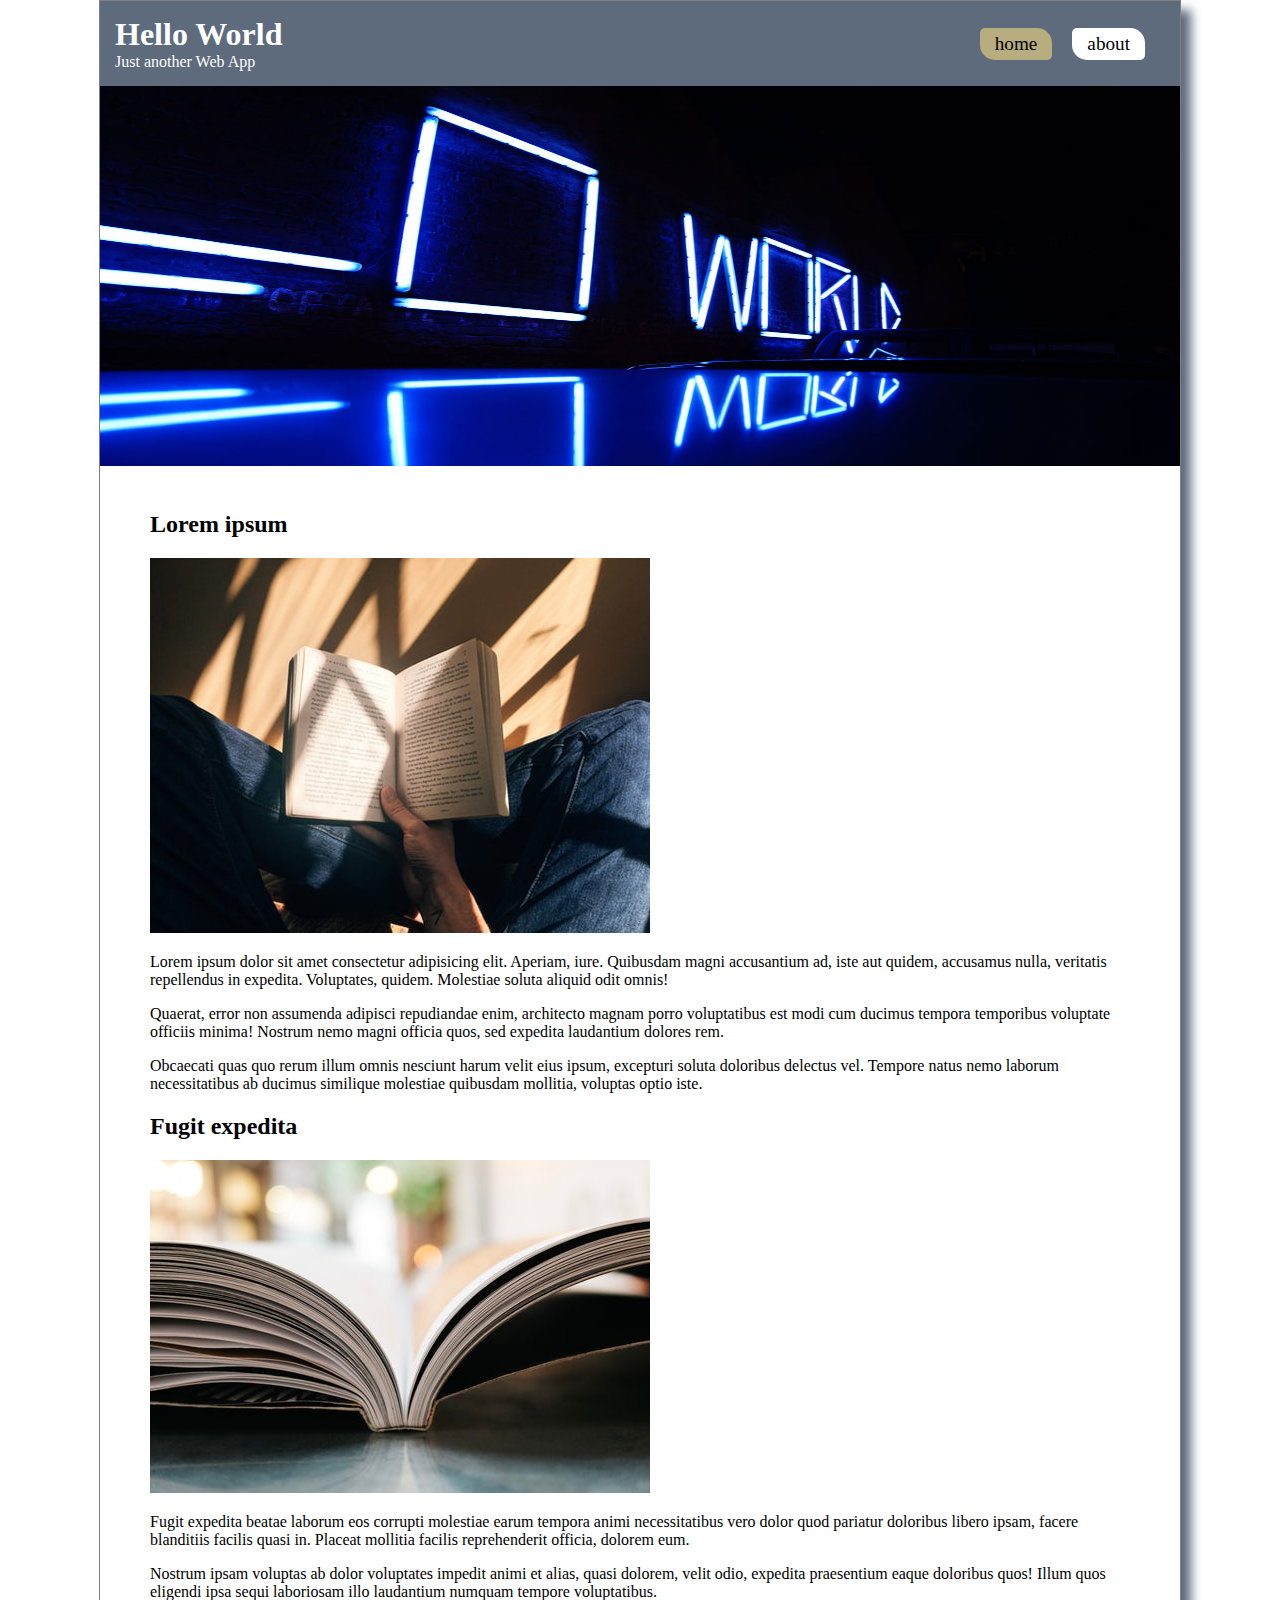
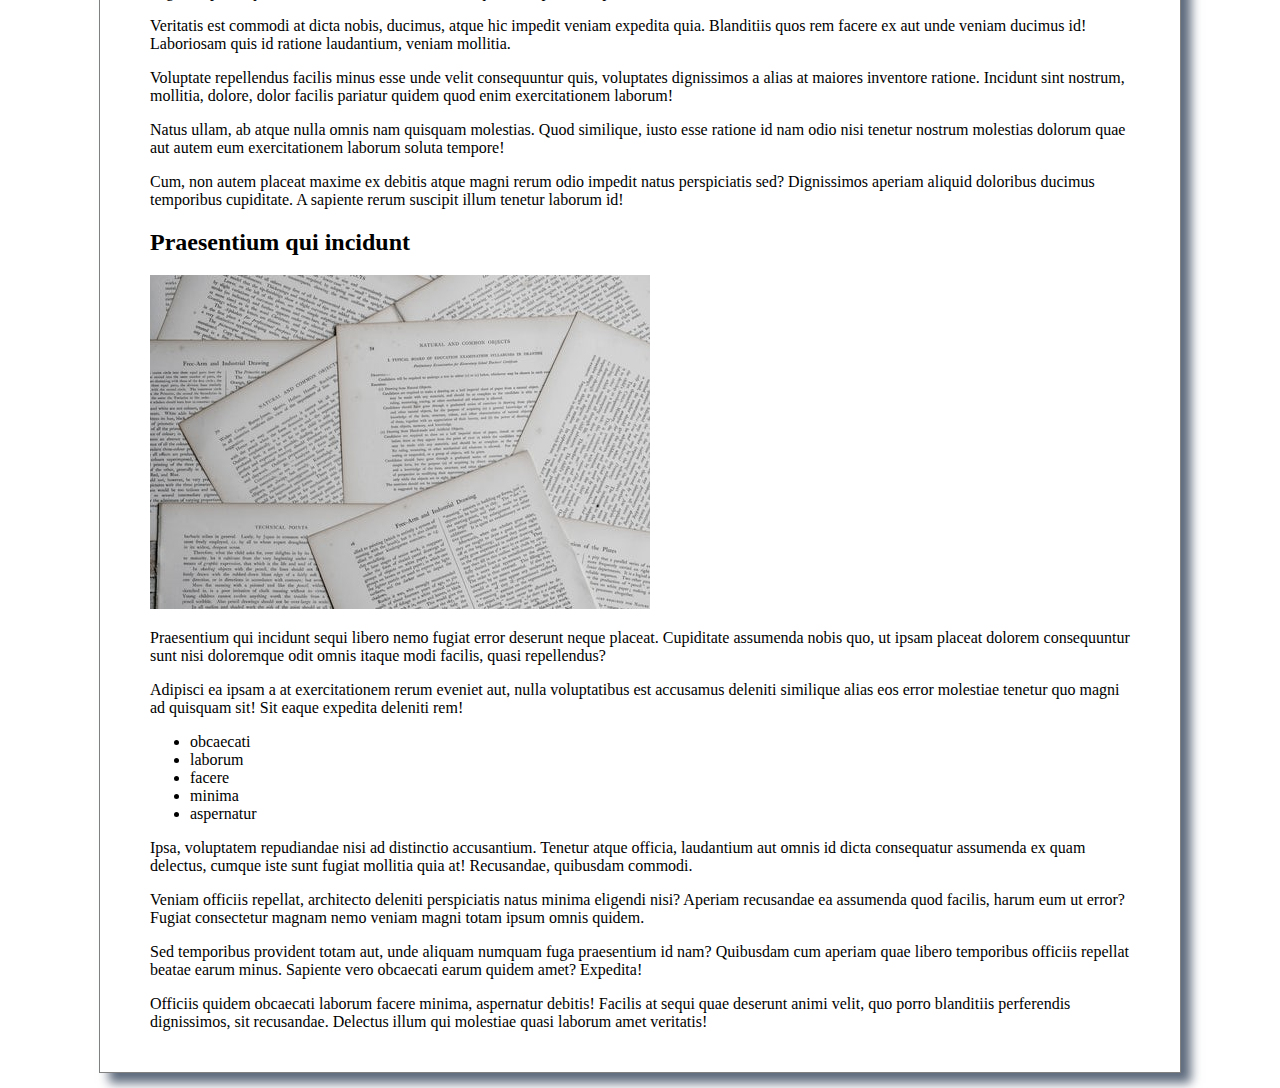
<file: index.html>
<!DOCTYPE html>
<html lang="en">
<head>
  <meta charset="UTF-8">
  <meta name="viewport" content="width=device-width, initial-scale=1.0">
  <meta http-equiv="X-UA-Compatible" content="ie=edge">
  <link rel="stylesheet" href="style.css">
  <title>Hello World</title>
</head>
<body>
  <div class="wrapper">
    <header>
      <h1 id="header">Hello World</h1>
      <p>Just another Web App</p>
    </header>
    <div class="hero">
      <img src="img/hello.jpg" alt="hello world">
    </div>
    <nav>
      <a class="active" href="/">home</a>
      <a href="about.html">about</a>
    </nav>

    <main>
      <h2>Lorem ipsum</h2>
      <img src="img/reading.jpg" alt="person reading">
      <p>Lorem ipsum dolor sit amet consectetur adipisicing elit. Aperiam, iure. Quibusdam magni accusantium ad, iste aut quidem, accusamus nulla, veritatis repellendus in expedita. Voluptates, quidem. Molestiae soluta aliquid odit omnis!</p>
      <p>Quaerat, error non assumenda adipisci repudiandae enim, architecto magnam porro voluptatibus est modi cum ducimus tempora temporibus voluptate officiis minima! Nostrum nemo magni officia quos, sed expedita laudantium dolores rem.</p>
      <p>Obcaecati quas quo rerum illum omnis nesciunt harum velit eius ipsum, excepturi soluta doloribus delectus vel. Tempore natus nemo laborum necessitatibus ab ducimus similique molestiae quibusdam mollitia, voluptas optio iste.</p>

      <h2>Fugit expedita</h2>
      <img src="img/openbook.jpg" alt="Open book image">
      <p>Fugit expedita beatae laborum eos corrupti molestiae earum tempora animi necessitatibus vero dolor quod pariatur doloribus libero ipsam, facere blanditiis facilis quasi in. Placeat mollitia facilis reprehenderit officia, dolorem eum.</p>
      <p>Nostrum ipsam voluptas ab dolor voluptates impedit animi et alias, quasi dolorem, velit odio, expedita praesentium eaque doloribus quos! Illum quos eligendi ipsa sequi laboriosam illo laudantium numquam tempore voluptatibus.</p>
      <p>Veritatis est commodi at dicta nobis, ducimus, atque hic impedit veniam expedita quia. Blanditiis quos rem facere ex aut unde veniam ducimus id! Laboriosam quis id ratione laudantium, veniam mollitia.</p>
      <p>Voluptate repellendus facilis minus esse unde velit consequuntur quis, voluptates dignissimos a alias at maiores inventore ratione. Incidunt sint nostrum, mollitia, dolore, dolor facilis pariatur quidem quod enim exercitationem laborum!</p>
      <p>Natus ullam, ab atque nulla omnis nam quisquam molestias. Quod similique, iusto esse ratione id nam odio nisi tenetur nostrum molestias dolorum quae aut autem eum exercitationem laborum soluta tempore!</p>
      <p>Cum, non autem placeat maxime ex debitis atque magni rerum odio impedit natus perspiciatis sed? Dignissimos aperiam aliquid doloribus ducimus temporibus cupiditate. A sapiente rerum suscipit illum tenetur laborum id!</p>
      
      <h2>Praesentium qui incidunt</h2>
      <img src="img/papers.jpg" alt="photo of papers">
      <p>Praesentium qui incidunt sequi libero nemo fugiat error deserunt neque placeat. Cupiditate assumenda nobis quo, ut ipsam placeat dolorem consequuntur sunt nisi doloremque odit omnis itaque modi facilis, quasi repellendus?</p>
      <p>Adipisci ea ipsam a at exercitationem rerum eveniet aut, nulla voluptatibus est accusamus deleniti similique alias eos error molestiae tenetur quo magni ad quisquam sit! Sit eaque expedita deleniti rem!</p>
      <ul>
        <li>obcaecati</li>
        <li>laborum</li>
        <li>facere</li>
        <li>minima</li>
        <li>aspernatur</li>
      </ul>   Ipsa, voluptatem repudiandae nisi ad distinctio accusantium. Tenetur atque officia, laudantium aut omnis id dicta consequatur assumenda ex quam delectus, cumque iste sunt fugiat mollitia quia at! Recusandae, quibusdam commodi.</p>
      <p>Veniam officiis repellat, architecto deleniti perspiciatis natus minima eligendi nisi? Aperiam recusandae ea assumenda quod facilis, harum eum ut error? Fugiat consectetur magnam nemo veniam magni totam ipsum omnis quidem.</p>
      <p>Sed temporibus provident totam aut, unde aliquam numquam fuga praesentium id nam? Quibusdam cum aperiam quae libero temporibus officiis repellat beatae earum minus. Sapiente vero obcaecati earum quidem amet? Expedita!</p>
      <p>Officiis quidem obcaecati laborum facere minima, aspernatur debitis! Facilis at sequi quae deserunt animi velit, quo porro blanditiis perferendis dignissimos, sit recusandae. Delectus illum qui molestiae quasi laborum amet veritatis!</p>
    </main>


  </div>
  <script src="script.js"></script>
</body>
</html>
</file>
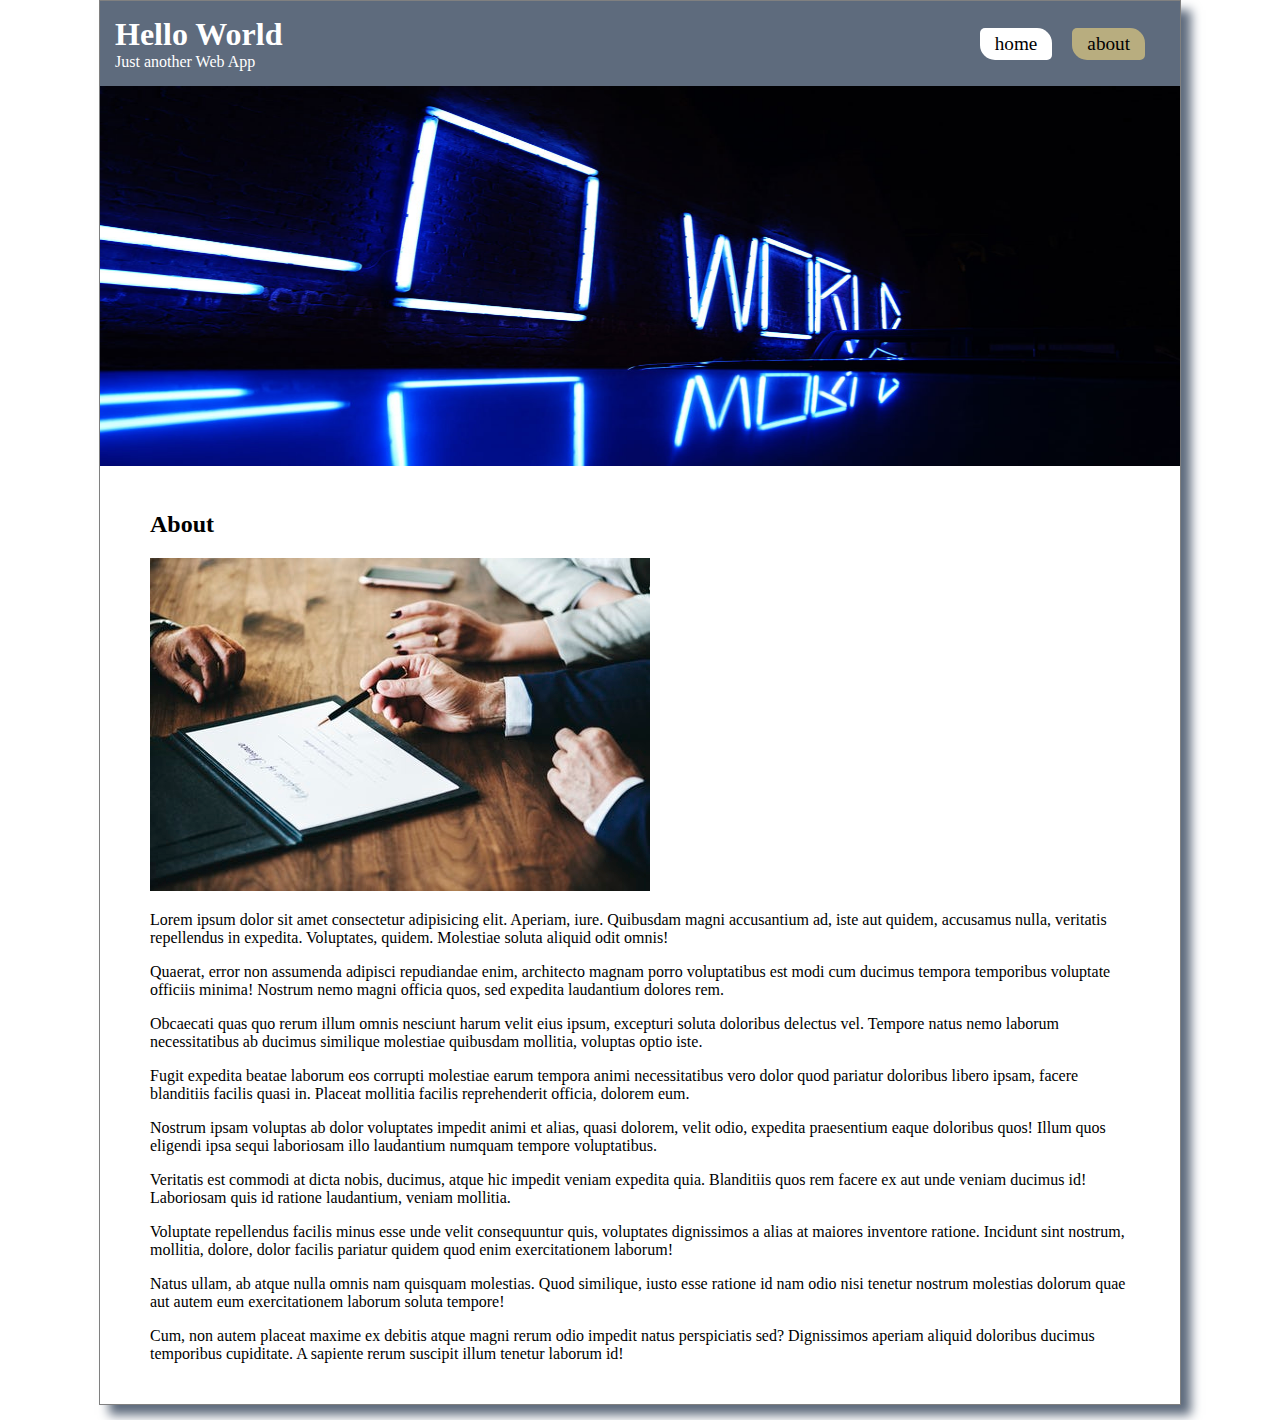
<file: about.html>
<!DOCTYPE html>
<html lang="en">
<head>
  <meta charset="UTF-8">
  <meta name="viewport" content="width=device-width, initial-scale=1.0">
  <meta http-equiv="X-UA-Compatible" content="ie=edge">
  <link rel="stylesheet" href="style.css">
  <title>About Hello World</title>
</head>
<body>
  <div class="wrapper">
    <header>
      <h1 id="header">Hello World</h1>
      <p>Just another Web App</p>
    </header>
    <div class="hero">
      <img src="img/hello.jpg" alt="hello world">
    </div>
    <nav>
      <a href="/">home</a>
      <a class="active" href="about.html">about</a>
    </nav>

    <main>
      <h2>About</h2>
      <img src="img/about.jpg" alt="person reading">
      <p>Lorem ipsum dolor sit amet consectetur adipisicing elit. Aperiam, iure. Quibusdam magni accusantium ad, iste aut quidem, accusamus nulla, veritatis repellendus in expedita. Voluptates, quidem. Molestiae soluta aliquid odit omnis!</p>
      <p>Quaerat, error non assumenda adipisci repudiandae enim, architecto magnam porro voluptatibus est modi cum ducimus tempora temporibus voluptate officiis minima! Nostrum nemo magni officia quos, sed expedita laudantium dolores rem.</p>
      <p>Obcaecati quas quo rerum illum omnis nesciunt harum velit eius ipsum, excepturi soluta doloribus delectus vel. Tempore natus nemo laborum necessitatibus ab ducimus similique molestiae quibusdam mollitia, voluptas optio iste.</p>
      <p>Fugit expedita beatae laborum eos corrupti molestiae earum tempora animi necessitatibus vero dolor quod pariatur doloribus libero ipsam, facere blanditiis facilis quasi in. Placeat mollitia facilis reprehenderit officia, dolorem eum.</p>
      <p>Nostrum ipsam voluptas ab dolor voluptates impedit animi et alias, quasi dolorem, velit odio, expedita praesentium eaque doloribus quos! Illum quos eligendi ipsa sequi laboriosam illo laudantium numquam tempore voluptatibus.</p>
      <p>Veritatis est commodi at dicta nobis, ducimus, atque hic impedit veniam expedita quia. Blanditiis quos rem facere ex aut unde veniam ducimus id! Laboriosam quis id ratione laudantium, veniam mollitia.</p>
      <p>Voluptate repellendus facilis minus esse unde velit consequuntur quis, voluptates dignissimos a alias at maiores inventore ratione. Incidunt sint nostrum, mollitia, dolore, dolor facilis pariatur quidem quod enim exercitationem laborum!</p>
      <p>Natus ullam, ab atque nulla omnis nam quisquam molestias. Quod similique, iusto esse ratione id nam odio nisi tenetur nostrum molestias dolorum quae aut autem eum exercitationem laborum soluta tempore!</p>
      <p>Cum, non autem placeat maxime ex debitis atque magni rerum odio impedit natus perspiciatis sed? Dignissimos aperiam aliquid doloribus ducimus temporibus cupiditate. A sapiente rerum suscipit illum tenetur laborum id!</p>
    </main>


  </div>
  <script src="script.js"></script>
</body>
</html>
</file>
<file: style.css>
html, body {
  margin: 0;
  padding: 0;
}

* {
  box-sizing: content-box;
}

.wrapper {
  max-width: 1080px;
  position: relative;
  margin: 0 auto;
}

header {
  background-color: #5e6b7d;
  color: white;
  padding: 15px;
}
@media screen and (min-width:1080px) {
  .wrapper {
    box-shadow: 10px 10px 10px #5e6b7d;
    border: thin solid grey;
    margin-bottom: 15px;
  }
}

header h1,
header p {
  margin: 0;
}

nav {
  position: absolute;
  display: flex;
  align-items: center;
  top: 0;
  right: 15px;
  margin: 0 20px;
  height: 86px;
}

nav a {
  display: inline-block;
  background-color: white;
  border-radius: 5px 15px;
  padding: 5px 15px;
  color: black;
  font-size: 1.2em;
  text-decoration: none; 
  margin: 0 0 0 20px;
}
nav a:hover,
nav a:focus,
nav a.active {
  background-color: #b8ad7f;
}

.hero {
  position: relative;
  max-height: 380px;
}

.hero img {
  width: 100%;
}
@media screen and (min-width: 588px) {
  .hero img {
    max-height: 380px;
  }
}

.hero #credit {
  position: absolute;
  bottom: 15px;
  right: 15px;
}

main {
  padding: 25px;
}
@media screen and (min-width: 1080px) {
  main {
    padding: 25px 50px;
  }
}
main img {
  max-width: 100%;
}
</file>
